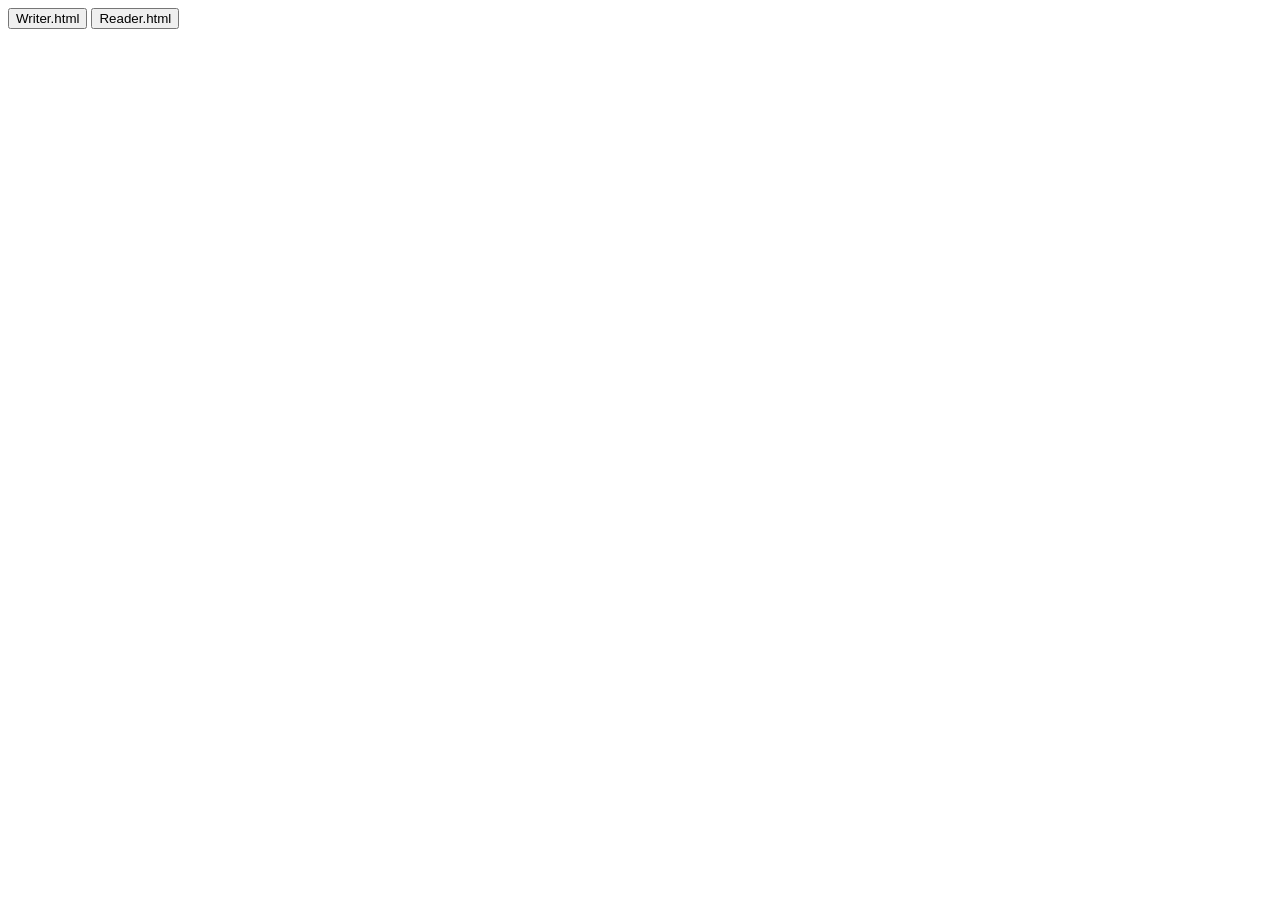
<file: index.html>
<!DOCTYPE html>
<html lang="en">

<head>
    <meta charset="UTF-8">
    <meta name="viewport" content="width=device-width, initial-scale=1.0">
    <title>4537Lab1</title>
    <link rel="stylesheet" href="./css/style.css">
</head>

<body>
    <button type="button" id="writerButton">
        Writer.html
    </button>

    <button type="button" id="readerButton">
        Reader.html
    </button>

</body>
<script src="js/script.js"></script>

</html>
</file>
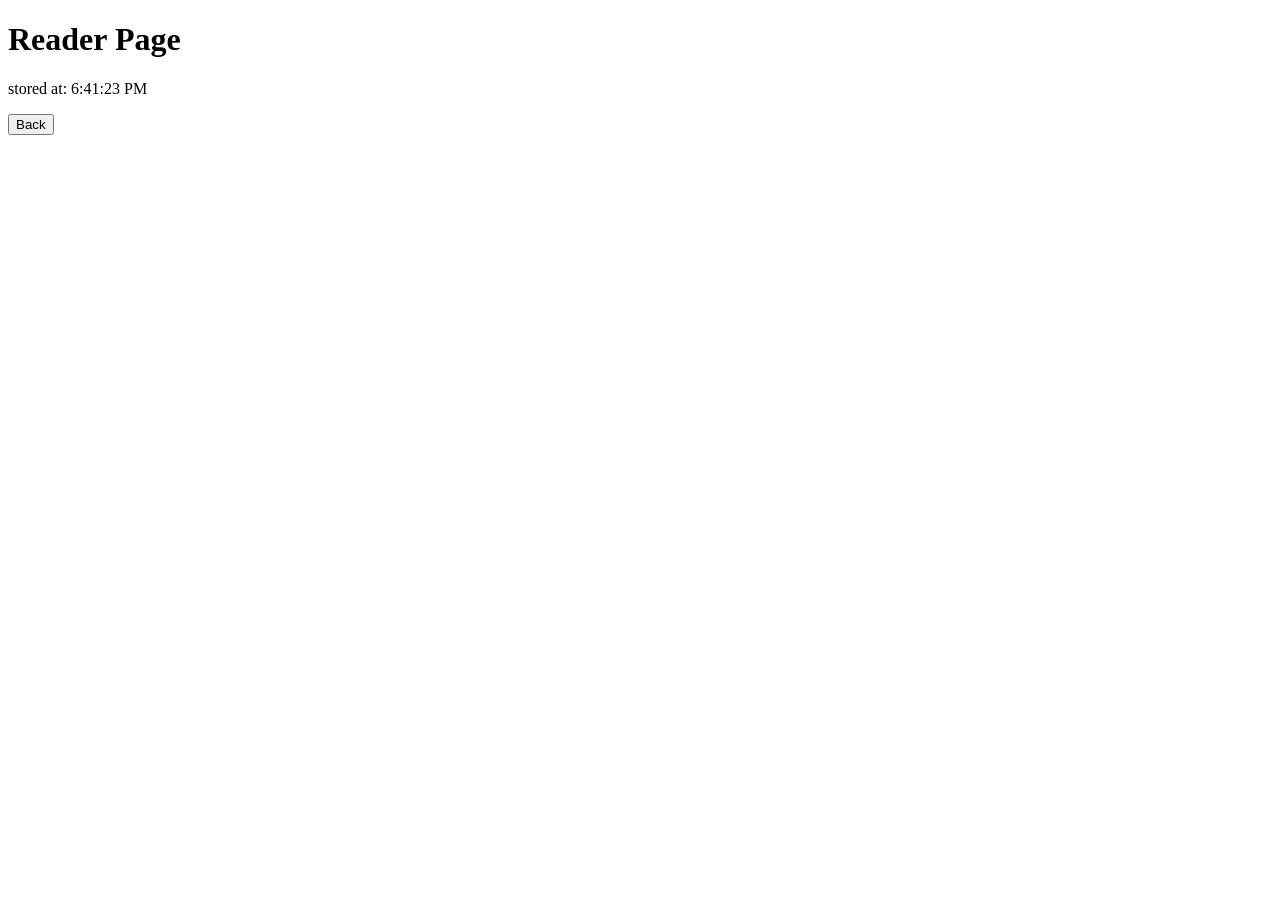
<file: reader.html>
<!DOCTYPE html>
<html lang="en">

<head>
    <meta charset="UTF-8">
    <meta name="viewport" content="width=device-width, initial-scale=1.0">
    <title>Reader.html</title>
    <link rel="stylesheet" href="./css/style.css">
</head>

<body>
    <h1>Reader Page</h1>
    <div class="timeDiv"></div>
    <p id="time"></p>
    </div>
    <div id="notesContainer"></div>
    <button id="backButton">Back</button>

</body>
<script src="js/script.js"></script>
<script src="js/reader.js"></script>


</html>
</file>
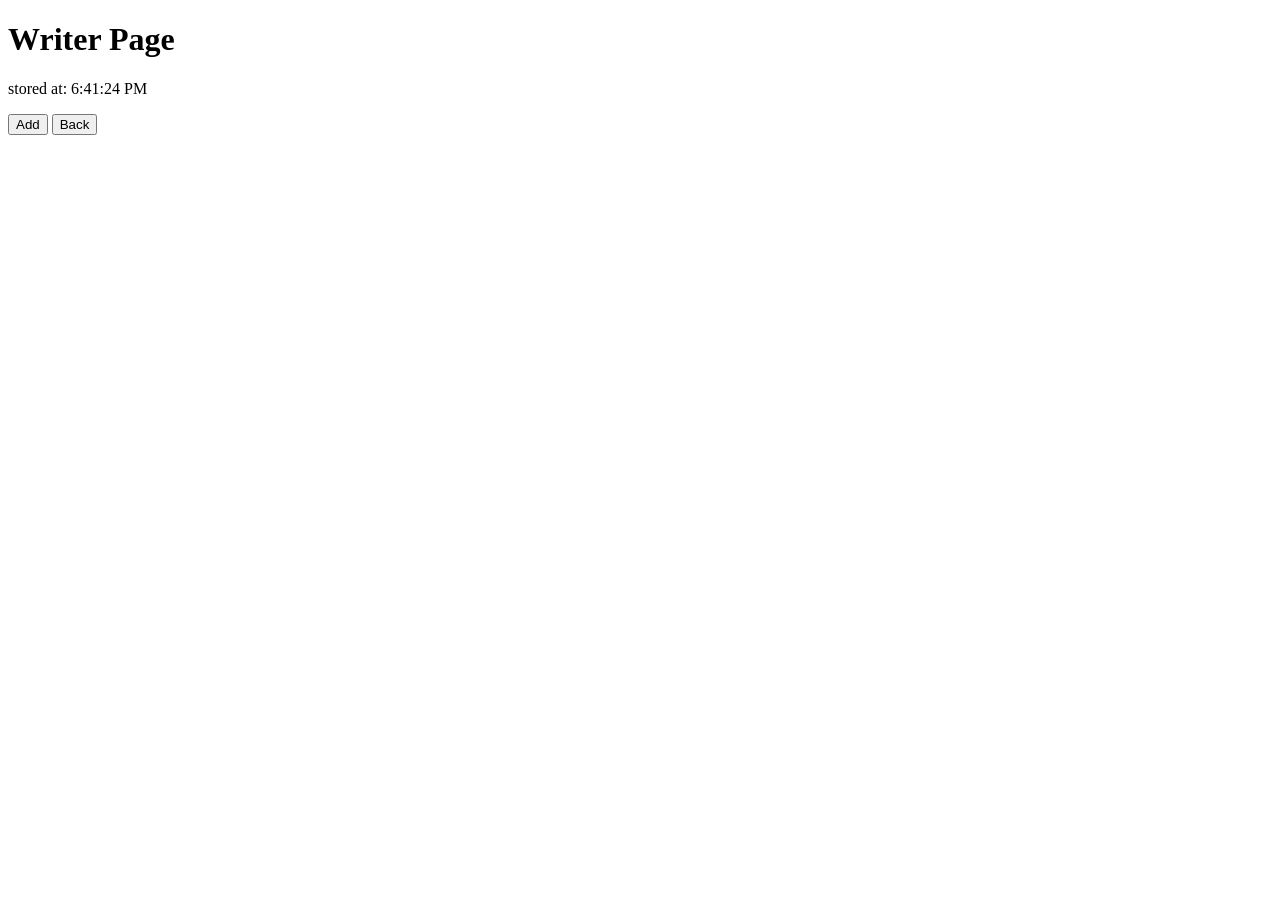
<file: writer.html>
<!DOCTYPE html>
<html lang="en">

<head>
    <meta charset="UTF-8">
    <meta name="viewport" content="width=device-width, initial-scale=1.0">
    <title>Writer.html</title>
    <link rel="stylesheet" href="./css/style.css">
</head>

<body>
    <h1>Writer Page</h1>
    <div class="timeDiv"></div>
    <p id="time"></p>
    </div>

    <div id="notesContainer"></div>
    <button type="button" id="addNotes">Add</button>
    <button id="backButton">Back</button>

</body>
<script src="js/script.js"></script>
<script src="js/writer.js"></script>



</html>
</file>
<file: css/style.css>
.note-container {
	display: flex;
	justify-content: start;
	margin: 2px;
}

.note-container textarea {
	width: 500px;
	height: 100px;
}

.note-container button {
	margin-left: 2px;
	align-items: center;
}

.text-container textarea {
	width: 500px;
	height: 100px;
}
</file>
